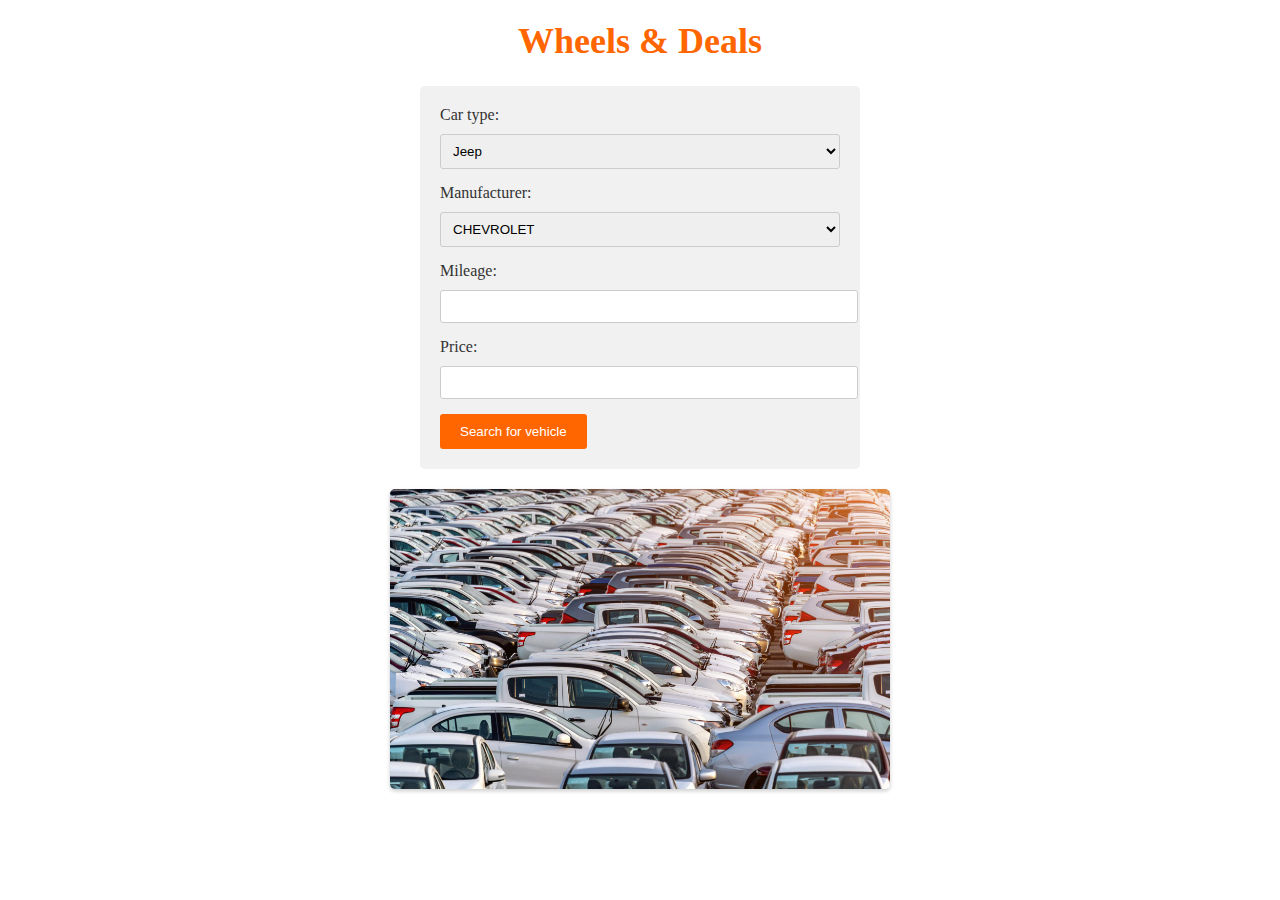
<file: templates/index.html>
<!DOCTYPE html>
<html lang="en">
<head>
  <link href="../static/main.css" rel="stylesheet">
</head>
<body>
  <h1 class="title">Wheels & Deals</h1>
  
  <form action="/success.html" method="POST" class="search-form">
    <label for="cartype">Car type:</label>
    <select name="cartype" id="cartype">
      <option value="Jeep">Jeep</option>
      <option value="Hatchback">Hatchback</option>
      <option value="Sedan">Sedan</option>
    </select>

    <label for="manufacturer">Manufacturer:</label>
    <select name="manufacturer" id="manufacturer">
      <option value="CHEVROLET">CHEVROLET</option>
      <option value="HONDA">HONDA</option>
      <option value="HYUNDAI">HYUNDAI</option>
      <option value="TOYOTA">TOYOTA</option>
    </select>

    <label for="mileage">Mileage:</label>
    <input type="number" id="mileage" name="mileage">

    <label for="price">Price:</label>
    <input type="number" id="price" name="price">

    <button type="submit" class="search-button">Search for vehicle</button>
  </form>

  <img src="../static/hero.jpg" alt="Hero Image" class="hero-image">

</body>
</html>
</file>
<file: static/main.css>
.container{
    margin: 0 auto;
    width: 100%;
    height: 850px;
    background-color: rgb(255, 255, 255);
    background-size: cover;
    color: black;
    overflow: hidden;
    text-align: center;
}


.container table {
    margin: auto;
}

.container th, td{
    text-align: center;
}


/* main.css */
.title {
    text-align: center;
    color: #ff6600;
    font-size: 36px;
    margin-top: 20px;
  }
  
  .search-form {
    background-color: #f1f1f1;
    padding: 20px;
    border-radius: 5px;
    width: 400px;
    margin: 0 auto;
  }
  
  .search-form label {
    display: block;
    margin-bottom: 10px;
    color: #333;
  }
  
  .search-form select,
  .search-form input[type="number"] {
    width: 100%;
    padding: 8px;
    border-radius: 3px;
    border: 1px solid #ccc;
    margin-bottom: 15px;
  }
  
  .search-button {
    background-color: #ff6600;
    color: #fff;
    padding: 10px 20px;
    border: none;
    border-radius: 3px;
    cursor: pointer;
  }
  
  .hero-image {
    display: block;
    margin: 20px auto;
    width: 500px;
    height: 300px;
    border-radius: 5px;
    box-shadow: 0 2px 4px rgba(0, 0, 0, 0.2);
  }

  .test-image {
    display: block;
    margin: 20px auto;
    width: 500px;
    height: 300px;
    border-radius: 5px;
    box-shadow: 0 2px 4px rgba(0, 0, 0, 0.2);
  }

  .background-image {
    background-image: url('../static/test.jpg');
    background-repeat: no-repeat;
    background-size: cover;
  }
</file>
